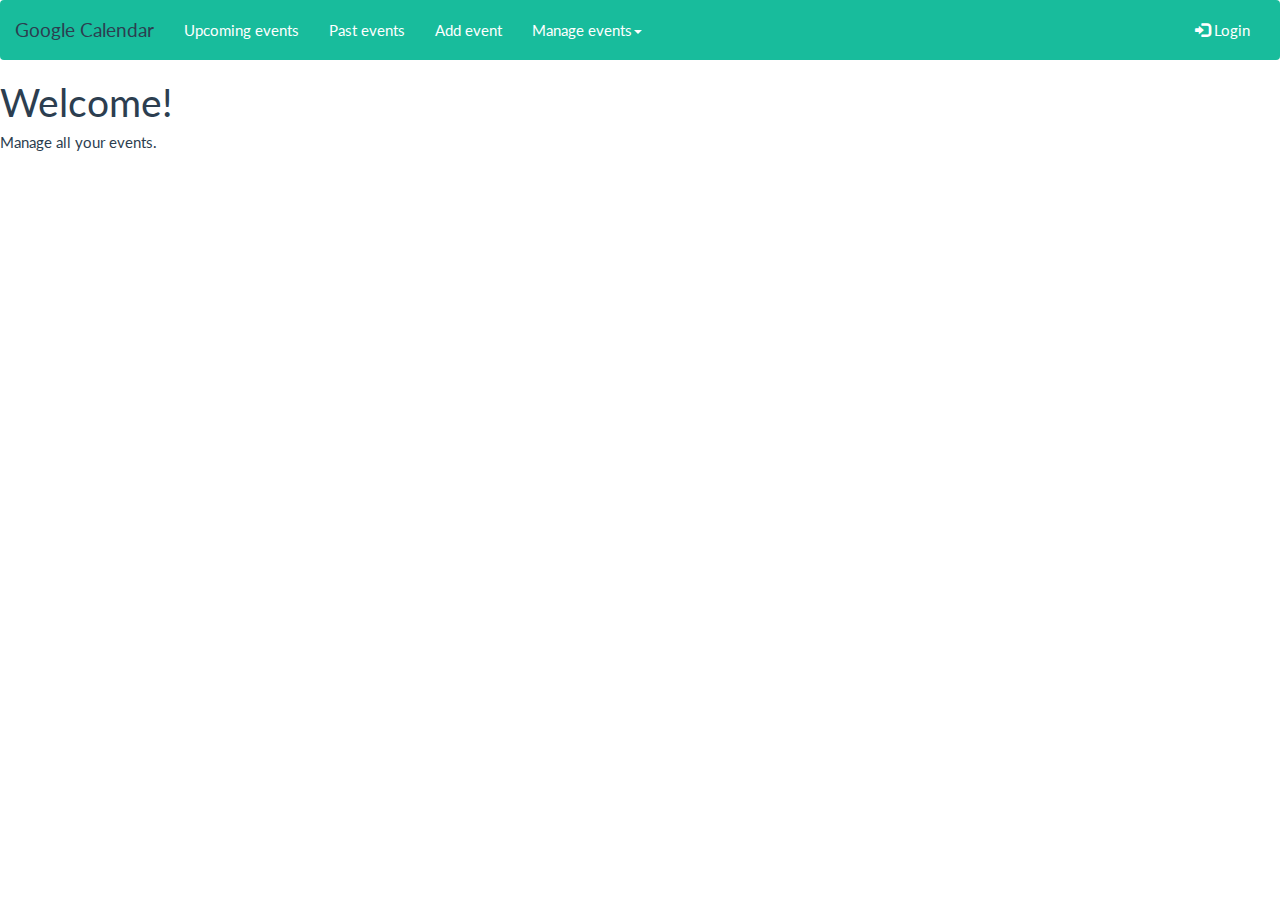
<file: index.html>
<!DOCTYPE html>
<html lang="en">
    
<head>
  <title>Prueba 1 - Bootstrap</title>
  <meta charset="utf-8">
  <meta name="viewport" content="width=device-width, initial-scale=1">
  <meta name="google-signin-client_id" content="897817624771-ck0lm7r96noop3piiokv60j4rdj6c6vr.apps.googleusercontent.com">

<!-- DEPENDENCIAS -->
  <link href="https://netdna.bootstrapcdn.com/font-awesome/4.0.3/css/font-awesome.min.css" rel="stylesheet">
  <link rel="stylesheet" href="css/bootstrap-flaty.css" rel="stylesheet">
  <link rel="stylesheet" href="css/css.css" rel="stylesheet">
  <script src="https://ajax.googleapis.com/ajax/libs/jquery/1.11.3/jquery.min.js"></script>
  <script src="http://maxcdn.bootstrapcdn.com/bootstrap/3.3.5/js/bootstrap.min.js"></script>
  <script src="https://apis.google.com/js/platform.js" async defer></script>
<!-- SUMMERNOTE -->
  <link href="css/summernote.css" rel="stylesheet"/></script>
  <script src="js/summernote/summernote.min.js"></script>
  <script src="js/summernote/init-summernote.js"></script>
<!-- GOOGLE CALENDAR -->
  <script src="js/google.js"></script>
  <script src="https://apis.google.com/js/client.js?onload=checkAuth"></script>
<!-- JQUERY -->
<script src="js/jQuery.js"></script>
  
</head>
    
<body>

<!-- TOOLBAR -->
    <div id="content-toolbar">
<nav class="navbar navbar-inverse">
  <div class="container-fluid">
    <div class="navbar-header">
      <button type="button" class="navbar-toggle" data-toggle="collapse" data-target="#myNavbar">
        <span class="icon-bar"></span>
        <span class="icon-bar"></span>
        <span class="icon-bar"></span>                        
      </button>
      <a class="navbar-brand" href="#">Google Calendar</a>
    </div>
    <div class="collapse navbar-collapse" id="myNavbar">
      <ul class="nav navbar-nav">
        <li class="inactive" id="button-list"><a href="#">Upcoming events <span class="badge" id="numEvents"></span></a></li>
        <li class="inactive" id="button-list-past"><a href="#">Past events</a></li>
        <li class="inactive" id="button-add" ><a href="#">Add event</a></li>
        <li class="dropdown">
          <a class="dropdown-toggle" data-toggle="dropdown" href="#">Manage events<span class="caret"></span></a>
          <ul class="dropdown-menu">
            <li><a href="#">Add event</a></li>
            <li><a href="#">List events</a></li>
            <li><a href="#">¿?</a></li>
          </ul>
        </li>
      </ul>
      <ul class="nav navbar-nav navbar-right">
        <li><a href="#"><span class="glyphicon glyphicon-log-in" onClick="handleAuthClick()"></span> Login</a></li>
      </ul>
    </div>
  </div>
</nav>
</div>

<!-- END TOOLBAR -->

<!-- INDEX -->

<div id="content-index">

<h1>Welcome!<h5>Manage all your events.</h5></h1>

</div>

<!-- END INDEX -->

<!-- ADD -->

<div id="content-add">
  <div class="container-fluid" id="maincontainer">
    <div class="row">
      <div class="col-sm-7">
        <div class="container-fluid" id="editorContainer">
          <div class="jumbotron">
            <div class="container">Editor
              <div id="summernote"></div>
            </div>
          </div>
        </div>
      </div>
      <div class="col-sm-5">
        <div class="container-fluid" id="previewContainer">
          <div class="jumbotron">Preview
            <div class="panel panel-default">
              <div class="panel-body" id="preview"></div>
            </div>
          </div>
        </div>
      </div>
      <div class="col-sm-9"></div>
      <div class="col-sm-2">
        <button type="button" class="btn btn-default">Cancel</button>    
        <button type="button" class="btn btn-primary" onClick="refreshPreview()">Add event</button>
      </div>
      <div class="col-sm-1"></div>
    </div>
  </div>
</div>
<!-- END ADD -->

<!-- LIST -->
<div id="content-list">
  <div class="col-sm-1">
  </div>
  <nav class="navbar-default navbar-default">
    <div class="container-fluid">
    <!-- Brand and toggle get grouped for better mobile display -->
      <div class="navbar-header">
        <button type="button" class="navbar-toggle collapsed" data-toggle="collapse" data-target="#bs-example-navbar-collapse-1" aria-expanded="false">
          <span class="sr-only">Toggle navigation</span>
          <span class="icon-bar"></span>
          <span class="icon-bar"></span>
          <span class="icon-bar"></span>
        </button>
      </div>

    <!-- Collect the nav links, forms, and other content for toggling -->
      <div class="collapse navbar-collapse" id="bs-example-navbar-collapse-1">
        <ul class="nav navbar-nav">
          <li><a href="#">Edit</a></li>
          <li><a href="#">Delete</a></li>
          <li class="dropdown">
            <a href="#" class="dropdown-toggle" data-toggle="dropdown" role="button" aria-haspopup="true" aria-expanded="false">Move to calendar <span class="caret"></span></a>
            <ul class="dropdown-menu">
              <li><a href="#">Action</a></li>
              <li><a href="#">Another action</a></li>
              <li><a href="#">Something else here</a></li>
              <li role="separator" class="divider"></li>
              <li><a href="#">Separated link</a></li>
              <li role="separator" class="divider"></li>
              <li><a href="#">One more separated link</a></li>
            </ul>
          </li>
          <li class="dropdown">
            <a href="#" class="dropdown-toggle" data-toggle="dropdown" role="button" aria-haspopup="true" aria-expanded="false">Order by <span class="caret"></span></a>
            <ul class="dropdown-menu">
              <li><a href="#">Action</a></li>
              <li><a href="#">Another action</a></li>
              <li><a href="#">Something else here</a></li>
              <li role="separator" class="divider"></li>
              <li><a href="#">Separated link</a></li>
              <li role="separator" class="divider"></li>
              <li><a href="#">One more separated link</a></li>
            </ul>
          </li>
        </ul>
        <form class="navbar-form navbar-right" role="search">
          <div class="form-group">
            <input type="text" class="form-control" placeholder="">
          </div>
          <button type="submit" class="btn btn-default">Search</button>
        </form>
      </div><!-- /.navbar-collapse -->
    </div><!-- /.container-fluid -->
  </nav>

  <div class="jumbotron">
    <table class="table" id="content-list">
      <thead>
        <tr>
          <th></th>
          <th>Description</th>
          <th>Date</th>
          <th>Time</th>
          <th>Place</th>
        </tr>
      </thead>
      <tbody id="listEvents"></tbody>
<!-- <div class="row"><div align="right" class="col-sm-1">Select</div><div class="col-sm-7">Description</div><div class="col-sm-1">Date</div><div class="col-sm-1">Time</div><div class="col-sm-2">Place</div></div>
<ul class="list-group" id="listEvents"></ul>-->

    </table>
  </div>
</div>

<!-- END LIST -->

<!-- LIST PAST-->

<div id="content-list-past">
  <input type="checkbox" value="">
</div>

<!-- END LIST PAST -->
  
        

 
 
</body>
    
</html>
</file>
<file: css/css.css>
.jumbotron{
 	padding-top:10px;
 	padding-bottom:10px;
 	margin-bottom:10px;
 	color:inherit;
 	background-color:#ecf0f1}
</file>
<file: css/summernote.css>
.note-editor{position:relative;overflow:hidden;border:1px solid #a9a9a9}.note-editor .note-dropzone{position:absolute;z-index:100;display:none;color:#87cefa;background-color:white;opacity:.95;pointer-event:none}.note-editor .note-dropzone .note-dropzone-message{display:table-cell;font-size:28px;font-weight:bold;text-align:center;vertical-align:middle}.note-editor .note-dropzone.hover{color:#098ddf}.note-editor.dragover .note-dropzone{display:table}.note-editor.codeview .note-editing-area .note-editable{display:none}.note-editor.codeview .note-editing-area .note-codable{display:block}.note-editor.fullscreen{position:fixed;top:0;left:0;z-index:1050;width:100%}.note-editor.fullscreen .note-editable{background-color:white}.note-editor.fullscreen .note-resizebar{display:none}.note-editor .note-editing-area{position:relative;overflow:hidden}.note-editor .note-editing-area .note-editable{padding:10px;overflow:auto;color:#000;background-color:#fff;outline:0}.note-editor .note-editing-area .note-editable[contenteditable=true]:empty:not(:focus):before{content:attr(data-placeholder)}.note-editor .note-editing-area .note-editable[contenteditable="false"]{background-color:#e5e5e5}.note-editor .note-editing-area .note-codable{display:none;width:100%;padding:10px;margin-bottom:0;font-family:Menlo,Monaco,monospace,sans-serif;font-size:14px;color:#ccc;background-color:#222;border:0;-webkit-border-radius:0;-moz-border-radius:0;border-radius:0;box-shadow:none;-webkit-box-sizing:border-box;-moz-box-sizing:border-box;-ms-box-sizing:border-box;box-sizing:border-box;resize:none}.note-editor .note-statusbar{background-color:#f5f5f5}.note-editor .note-statusbar .note-resizebar{width:100%;height:8px;padding-top:1px;cursor:ns-resize}.note-editor .note-statusbar .note-resizebar .note-icon-bar{width:20px;margin:1px auto;border-top:1px solid #a9a9a9}.note-air-editor{outline:0}.note-popover .popover{max-width:none}.note-popover .popover .popover-content a{display:inline-block;max-width:200px;overflow:hidden;text-overflow:ellipsis;white-space:nowrap;vertical-align:middle}.note-popover .popover .arrow{left:20px}.note-popover .popover .popover-content,.panel-heading.note-toolbar{padding:0 0 5px 5px;margin:0}.note-popover .popover .popover-content>.btn-group,.panel-heading.note-toolbar>.btn-group{margin-top:5px;margin-right:5px;margin-left:0}.note-popover .popover .popover-content .btn-group .note-table,.panel-heading.note-toolbar .btn-group .note-table{min-width:0;padding:5px}.note-popover .popover .popover-content .btn-group .note-table .note-dimension-picker,.panel-heading.note-toolbar .btn-group .note-table .note-dimension-picker{font-size:18px}.note-popover .popover .popover-content .btn-group .note-table .note-dimension-picker .note-dimension-picker-mousecatcher,.panel-heading.note-toolbar .btn-group .note-table .note-dimension-picker .note-dimension-picker-mousecatcher{position:absolute!important;z-index:3;width:10em;height:10em;cursor:pointer}.note-popover .popover .popover-content .btn-group .note-table .note-dimension-picker .note-dimension-picker-unhighlighted,.panel-heading.note-toolbar .btn-group .note-table .note-dimension-picker .note-dimension-picker-unhighlighted{position:relative!important;z-index:1;width:5em;height:5em;background:url('[data-uri]') repeat}.note-popover .popover .popover-content .btn-group .note-table .note-dimension-picker .note-dimension-picker-highlighted,.panel-heading.note-toolbar .btn-group .note-table .note-dimension-picker .note-dimension-picker-highlighted{position:absolute!important;z-index:2;width:1em;height:1em;background:url('[data-uri]') repeat}.note-popover .popover .popover-content .note-style h1,.panel-heading.note-toolbar .note-style h1,.note-popover .popover .popover-content .note-style h2,.panel-heading.note-toolbar .note-style h2,.note-popover .popover .popover-content .note-style h3,.panel-heading.note-toolbar .note-style h3,.note-popover .popover .popover-content .note-style h4,.panel-heading.note-toolbar .note-style h4,.note-popover .popover .popover-content .note-style h5,.panel-heading.note-toolbar .note-style h5,.note-popover .popover .popover-content .note-style h6,.panel-heading.note-toolbar .note-style h6,.note-popover .popover .popover-content .note-style blockquote,.panel-heading.note-toolbar .note-style blockquote{margin:0}.note-popover .popover .popover-content .note-color .dropdown-toggle,.panel-heading.note-toolbar .note-color .dropdown-toggle{width:20px;padding-left:5px}.note-popover .popover .popover-content .note-color .dropdown-menu,.panel-heading.note-toolbar .note-color .dropdown-menu{min-width:340px}.note-popover .popover .popover-content .note-color .dropdown-menu .btn-group,.panel-heading.note-toolbar .note-color .dropdown-menu .btn-group{margin:0}.note-popover .popover .popover-content .note-color .dropdown-menu .btn-group:first-child,.panel-heading.note-toolbar .note-color .dropdown-menu .btn-group:first-child{margin:0 5px}.note-popover .popover .popover-content .note-color .dropdown-menu .btn-group .note-palette-title,.panel-heading.note-toolbar .note-color .dropdown-menu .btn-group .note-palette-title{margin:2px 7px;font-size:12px;text-align:center;border-bottom:1px solid #eee}.note-popover .popover .popover-content .note-color .dropdown-menu .btn-group .note-color-reset,.panel-heading.note-toolbar .note-color .dropdown-menu .btn-group .note-color-reset{padding:0 3px;margin:3px;font-size:11px;cursor:pointer;-webkit-border-radius:5px;-moz-border-radius:5px;border-radius:5px}.note-popover .popover .popover-content .note-color .dropdown-menu .btn-group .note-color-row,.panel-heading.note-toolbar .note-color .dropdown-menu .btn-group .note-color-row{height:20px}.note-popover .popover .popover-content .note-color .dropdown-menu .btn-group .note-color-reset:hover,.panel-heading.note-toolbar .note-color .dropdown-menu .btn-group .note-color-reset:hover{background:#eee}.note-popover .popover .popover-content .note-para .dropdown-menu,.panel-heading.note-toolbar .note-para .dropdown-menu{min-width:216px;padding:5px}.note-popover .popover .popover-content .note-para .dropdown-menu>div:first-child,.panel-heading.note-toolbar .note-para .dropdown-menu>div:first-child{margin-right:5px}.note-popover .popover .popover-content .dropdown-menu,.panel-heading.note-toolbar .dropdown-menu{min-width:90px}.note-popover .popover .popover-content .dropdown-menu.right,.panel-heading.note-toolbar .dropdown-menu.right{right:0;left:auto}.note-popover .popover .popover-content .dropdown-menu.right::before,.panel-heading.note-toolbar .dropdown-menu.right::before{right:9px;left:auto!important}.note-popover .popover .popover-content .dropdown-menu.right::after,.panel-heading.note-toolbar .dropdown-menu.right::after{right:10px;left:auto!important}.note-popover .popover .popover-content .dropdown-menu.note-check li a i,.panel-heading.note-toolbar .dropdown-menu.note-check li a i{color:deepskyblue;visibility:hidden}.note-popover .popover .popover-content .dropdown-menu.note-check li a.checked i,.panel-heading.note-toolbar .dropdown-menu.note-check li a.checked i{visibility:visible}.note-popover .popover .popover-content .note-fontsize-10,.panel-heading.note-toolbar .note-fontsize-10{font-size:10px}.note-popover .popover .popover-content .note-color-palette,.panel-heading.note-toolbar .note-color-palette{line-height:1}.note-popover .popover .popover-content .note-color-palette div .note-color-btn,.panel-heading.note-toolbar .note-color-palette div .note-color-btn{width:20px;height:20px;padding:0;margin:0;border:1px solid #fff}.note-popover .popover .popover-content .note-color-palette div .note-color-btn:hover,.panel-heading.note-toolbar .note-color-palette div .note-color-btn:hover{border:1px solid #000}.note-dialog>div{display:none}.note-dialog .form-group{margin-right:0;margin-left:0}.note-dialog .note-modal-form{margin:0}.note-dialog .note-image-dialog .note-dropzone{min-height:100px;margin-bottom:10px;font-size:30px;line-height:4;color:lightgray;text-align:center;border:4px dashed lightgray}.note-dialog .note-help-dialog{font-size:12px;color:#ccc;background:transparent;background-color:#222!important;border:0;-webkit-opacity:.9;-khtml-opacity:.9;-moz-opacity:.9;opacity:.9;-ms-filter:alpha(opacity=90);filter:alpha(opacity=90)}.note-dialog .note-help-dialog .modal-content{background:transparent;border:1px solid white;-webkit-border-radius:5px;-moz-border-radius:5px;border-radius:5px;-webkit-box-shadow:none;-moz-box-shadow:none;box-shadow:none}.note-dialog .note-help-dialog a{font-size:12px;color:white}.note-dialog .note-help-dialog .title{padding-bottom:5px;margin-bottom:10px;font-size:14px;font-weight:bold;color:white;border-bottom:white 1px solid}.note-dialog .note-help-dialog .modal-close{font-size:14px;color:#dd0;cursor:pointer}.note-dialog .note-help-dialog .text-center{margin:10px 0 0}.note-dialog .note-help-dialog .note-shortcut{padding-top:8px;padding-bottom:8px}.note-dialog .note-help-dialog .note-shortcut-row{margin-right:-5px;margin-left:-5px}.note-dialog .note-help-dialog .note-shortcut-col{padding-right:5px;padding-left:5px}.note-dialog .note-help-dialog .note-shortcut-title{font-size:13px;font-weight:bold;color:#dd0}.note-dialog .note-help-dialog .note-shortcut-key{font-family:"Courier New";color:#dd0;text-align:right}.note-handle .note-control-selection{position:absolute;display:none;border:1px solid black}.note-handle .note-control-selection>div{position:absolute}.note-handle .note-control-selection .note-control-selection-bg{width:100%;height:100%;background-color:black;-webkit-opacity:.3;-khtml-opacity:.3;-moz-opacity:.3;opacity:.3;-ms-filter:alpha(opacity=30);filter:alpha(opacity=30)}.note-handle .note-control-selection .note-control-handle{width:7px;height:7px;border:1px solid black}.note-handle .note-control-selection .note-control-holder{width:7px;height:7px;border:1px solid black}.note-handle .note-control-selection .note-control-sizing{width:7px;height:7px;background-color:white;border:1px solid black}.note-handle .note-control-selection .note-control-nw{top:-5px;left:-5px;border-right:0;border-bottom:0}.note-handle .note-control-selection .note-control-ne{top:-5px;right:-5px;border-bottom:0;border-left:none}.note-handle .note-control-selection .note-control-sw{bottom:-5px;left:-5px;border-top:0;border-right:0}.note-handle .note-control-selection .note-control-se{right:-5px;bottom:-5px;cursor:se-resize}.note-handle .note-control-selection .note-control-se.note-control-holder{cursor:default;border-top:0;border-left:none}.note-handle .note-control-selection .note-control-selection-info{right:0;bottom:0;padding:5px;margin:5px;font-size:12px;color:white;background-color:black;-webkit-border-radius:5px;-moz-border-radius:5px;border-radius:5px;-webkit-opacity:.7;-khtml-opacity:.7;-moz-opacity:.7;opacity:.7;-ms-filter:alpha(opacity=70);filter:alpha(opacity=70)}
</file>
